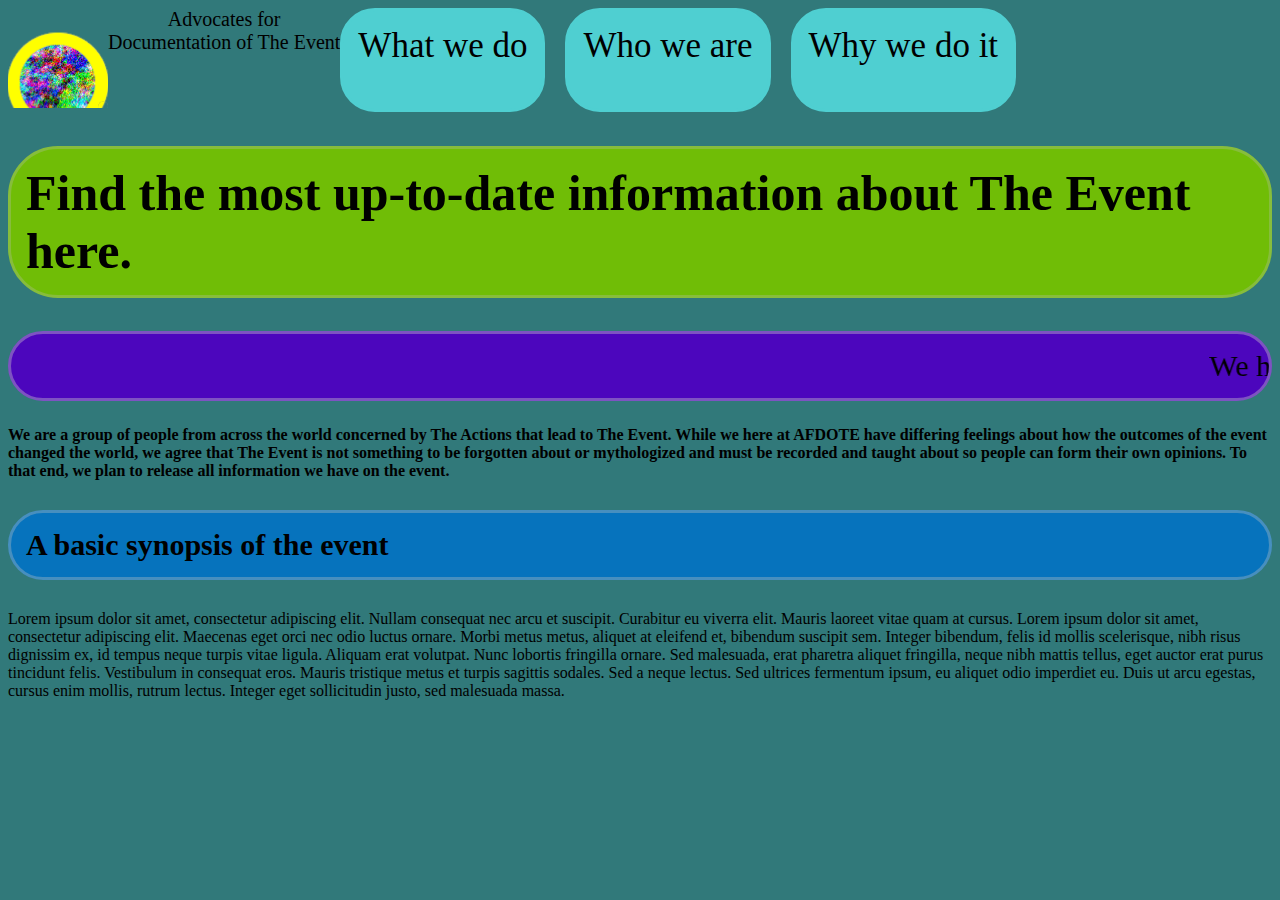
<file: index.html>
<!DOCTYPE html>
<html>
<head>
	<meta charset="UTF-8">
	<title>Documenting the event</title>
	<link rel="stylesheet" href="style.css">
	<style>                                                                                
body{
        background-color: #31797a;
}
header{
        text-align: right;
        display: flex;
}
.navlink{
        padding: 15px;
        border-color: #4fcfd1;
        border-style: solid;
        border-radius: 35px;
        font-size: 35px;
        background-color: #4fcfd1;
}
nav{
        text-align: right;
        display: flex;
}
.spacer{
        padding: 10px;
}
.headtext{
        font-size: 20px;
        text-align: center;
}
h1{
        padding: 15px;
        border-color: #87bd3c;
        border-style: solid;
        border-radius: 50px;
        background-color: #70bd06;
        font-size: 50px;
}
h3{  
        padding: 15px;
        border-color: #478fbf;
        border-style: solid;
        border-radius: 50px;
        background-color: #0673bd;
        font-size: 30px;
marquee{
        padding: 15px;
        border-color: #7e53c2;
        border-style: solid;
        border-radius: 50px;
        background-color: #4c06bd;
        font-size: 30px
}
a{
        color: #000000;
        text-decoration: none;
}
</style>
</head>
<body>
	<header>
		<a href="index.html"><image src="logo.png"></a>
		<div class="headtext">Advocates for<br>Documentation of The Event</div>
		<nav>
			<div class="navlink"><a href="ourjob.html"> What we do</a></div><div class="spacer"></div><!---you guys, im so guud at html this is defenatly how they do it at goggle.com--->
			<div class="navlink"><a href="us.html">Who we are</a></div><div class="spacer"></div>
			<div class="navlink"><a href="why.html">Why we do it</a></div><div class="spacer"></div>
		</nav>
	</header>
	<h1>Find the most up-to-date information about The Event here.</h1>
	<marquee>We have some sample emergency announcements from The Event and released them on our youtube channel!!!</marquee>
	<h4>We are a group of people from across the world concerned by The Actions that lead to The Event. While we here at AFDOTE have differing feelings about how the outcomes of the event changed the world, we agree that The Event is not something to be forgotten about or mythologized and must be recorded and taught about so people can form their own opinions. To that end, we plan to release all information we have on the event.</h4>
	<h3>A basic synopsis of the event</h3>
	<p>Lorem ipsum dolor sit amet, consectetur adipiscing elit. Nullam consequat nec arcu et suscipit. Curabitur eu viverra elit. Mauris laoreet vitae quam at cursus. Lorem ipsum dolor sit amet, consectetur adipiscing elit. Maecenas eget orci nec odio luctus ornare. Morbi metus metus, aliquet at eleifend et, bibendum suscipit sem. Integer bibendum, felis id mollis scelerisque, nibh risus dignissim ex, id tempus neque turpis vitae ligula. Aliquam erat volutpat. Nunc lobortis fringilla ornare. Sed malesuada, erat pharetra aliquet fringilla, neque nibh mattis tellus, eget auctor erat purus tincidunt felis. Vestibulum in consequat eros. Mauris tristique metus et turpis sagittis sodales. Sed a neque lectus. Sed ultrices fermentum ipsum, eu aliquet odio imperdiet eu. Duis ut arcu egestas, cursus enim mollis, rutrum lectus. Integer eget sollicitudin justo, sed malesuada massa.</p>
</body>
</html>
</file>
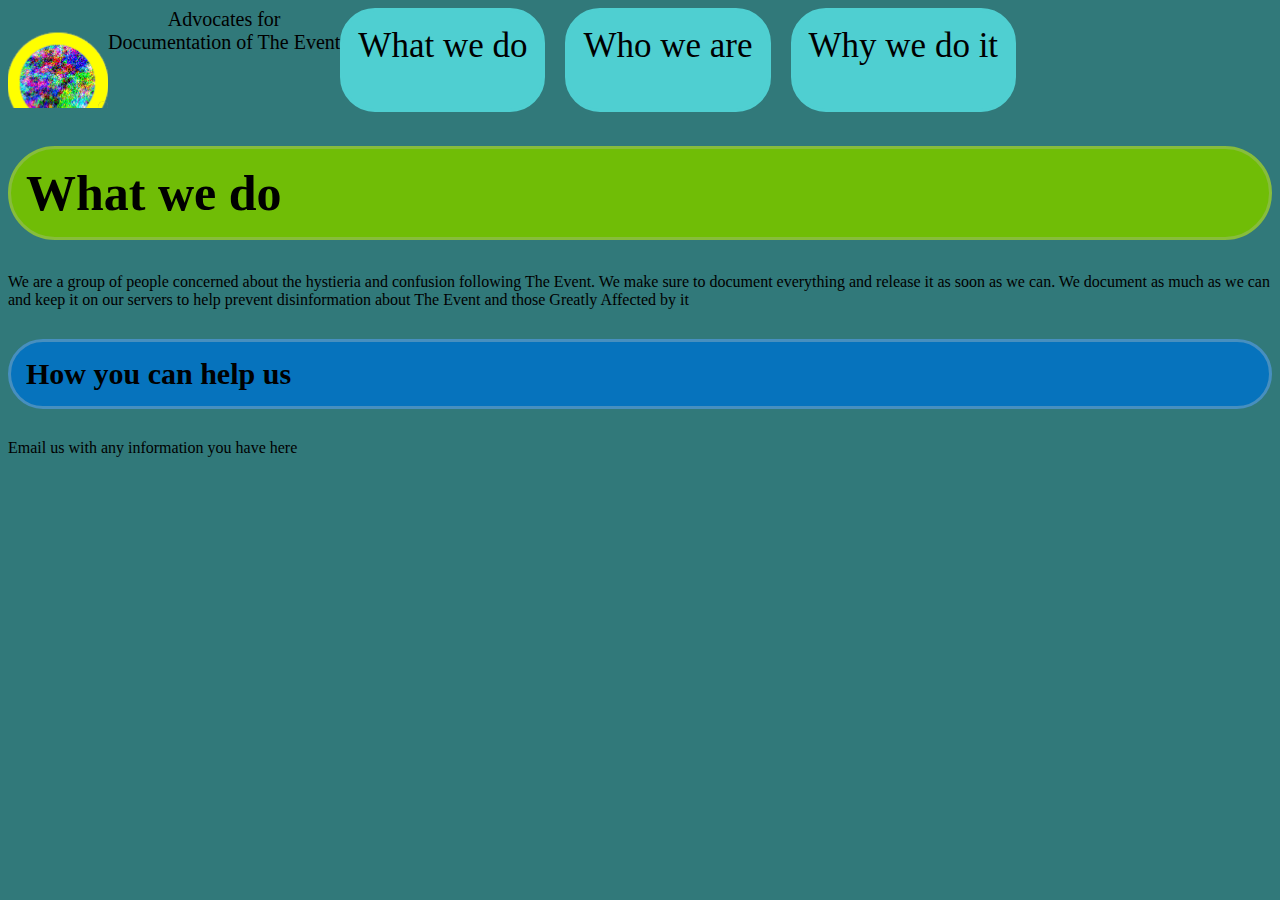
<file: ourjob.html>
<!DOCTYPE html>
<html>
<head>
	<meta charset="UTF-8">
	<title>What we do</title>
	<link rel="stylesheet" href="style.css" type="text/css">
</head>
<body>
	<header>
		<a href="index.html"><image src="logo.png"></a>
		<div class="headtext">Advocates for<br>Documentation of The Event</div>
		<nav>
			<div class="navlink"><a href="ourjob.html"> What we do</a></div><div class="spacer"></div>
			<div class="navlink"><a href="us.html">Who we are</a></div><div class="spacer"></div>
			<div class="navlink"><a href="why.html">Why we do it</a></div><div class="spacer"></div>
		</nav>
	</header>
	<h1>What we do</h1>
	<p>We are a group of people concerned about the hystieria and confusion following The Event. We make sure to document everything and release it as soon as we can. We document as much as we can and keep it on our servers to help prevent disinformation about The Event and those Greatly Affected by it</p>
	<h3>How you can help us</h3>
	<p>Email us with any information you have <a href="mailto:im.a.nony.moose.o@gmail.com">here</a></p>
</body>
</html>
</file>
<file: style.css>
body{
	background-color: #31797a;
}
header{
	text-align: right;
	display: flex;
}
.navlink{
	padding: 15px;
	border-color: #4fcfd1;
	border-style: solid;
	border-radius: 35px;
	font-size: 35px;
	background-color: #4fcfd1;
}
nav{
	text-align: right;
	display: flex;
}
.spacer{
	padding: 10px;
}
.headtext{
	font-size: 20px;
	text-align: center;
}
h1{
	padding: 15px;
	border-color: #87bd3c;
	border-style: solid;
	border-radius: 50px;
	background-color: #70bd06;
	font-size: 50px;
}
h3{
	padding: 15px;
	border-color: #478fbf;
	border-style: solid;
	border-radius: 50px;
	background-color: #0673bd;
	font-size: 30px;
}
marquee{
	padding: 15px;
	border-color: #7e53c2;
	border-style: solid;
	border-radius: 50px;
	background-color: #4c06bd;
	font-size: 30px
}
a{
	color: #000000;
	text-decoration: none;
}
.a{
	text-align: right;
	display: flex;
	background-color: #ffffff;
	border-color: #ffffff;
	border-style: solid;
	border-radius: 10px;
}
.a img{
	width: 25px;
	height: 25px;
}
</file>
